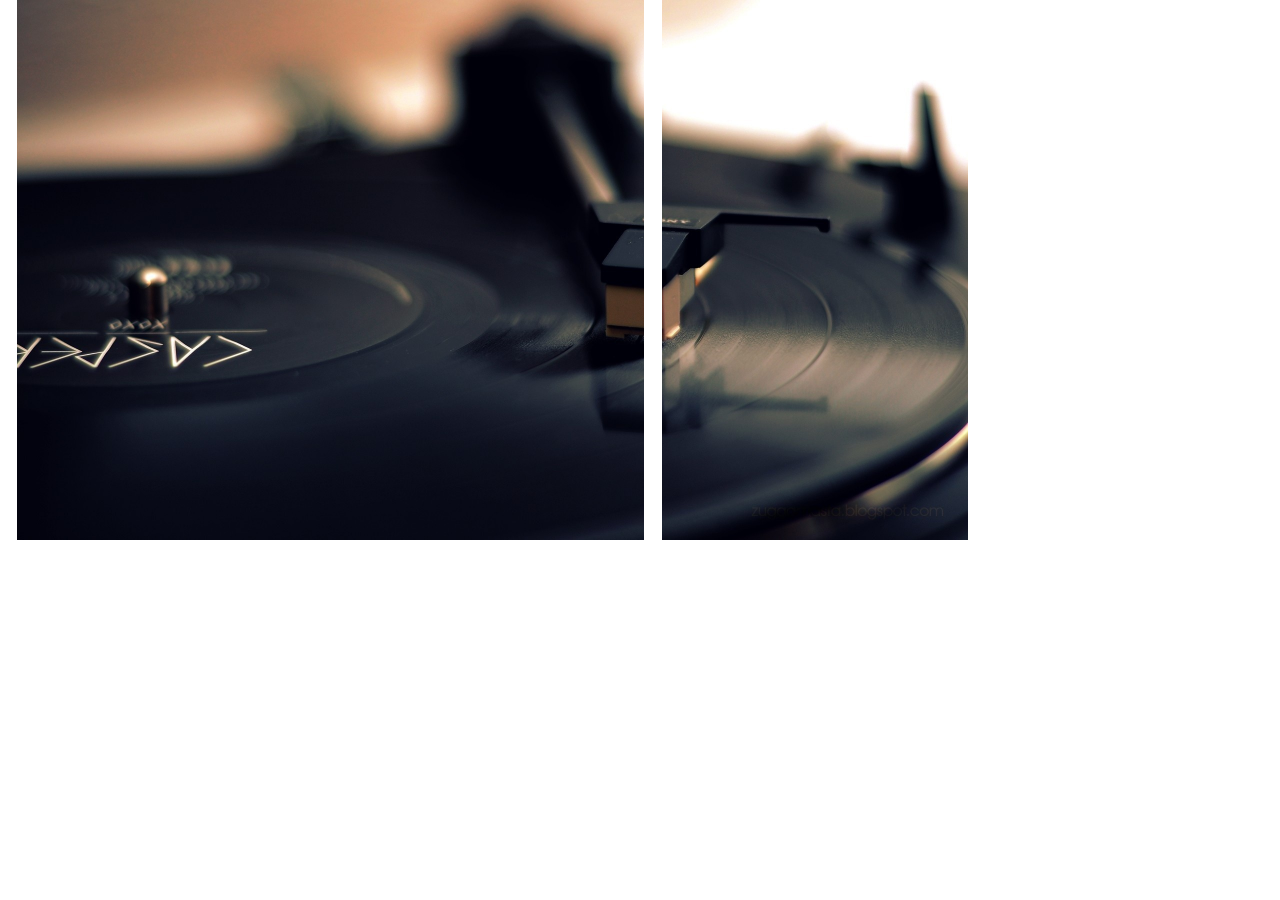
<file: test.html>
<html>
	<head>

	</head>

	<body>
		<div class="banner-wrapper">
			
			<div class="three-images" style="background-image: url(almodacover.jpg); background-size: contain; width: 1290px; height: 60vh; background-repeat: no-repeat;     display: flex;
    -webkit-box-pack: justify;
    -ms-flex-pack: justify;
    justify-content: space-between;
    position: absolute;
    top: 0;">
				<div class="block _firstBlock" style=" border-right: 9px solid #fff;">

				</div>
				<div class="block _secondBlock" style="border-right: 9px solid #fff; border-left: 9px solid #fff;">

				</div>
				<div class="block _secondBlock" style="border-left: 9px solid #fff">

				</div>
			</div>
		</div>
	</body>
</html>
</file>
